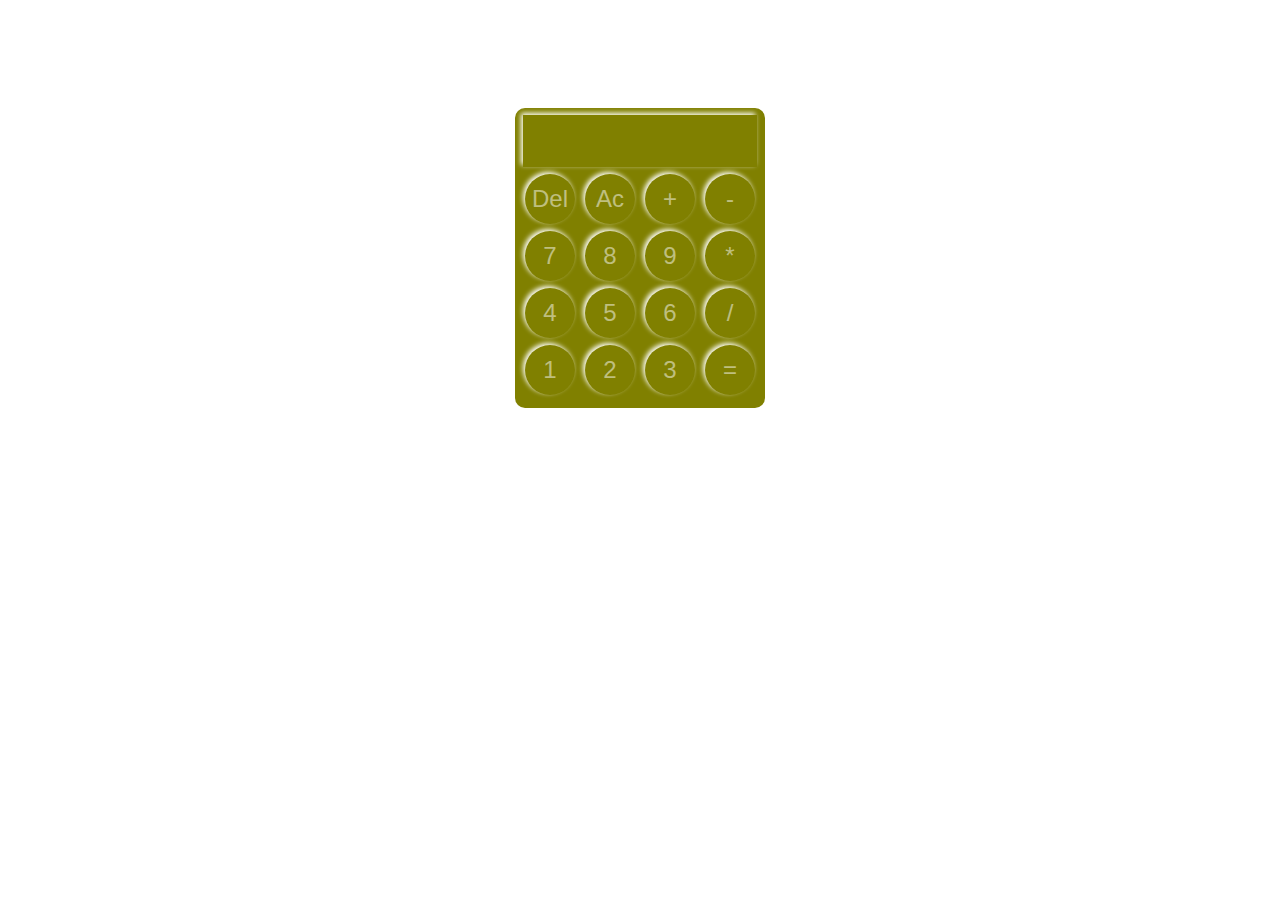
<file: index.html>
<!DOCTYPE html>
<html>
<head>
	<meta charset="utf-8">
	<meta name="viewport" content="width=device-width, initial-scale=1">
	<title>Making calculator using html,css,javascript</title>
</head>
<link rel="stylesheet" type="text/css" href="cal.css">
<body>
<div class="container">
	<form>
		<div>
			<input type="text" name="display" class="display">
		</div>
		<div>
			<input type="button" value="Del" onclick="display.value = display.value.toString().slice(0,-1) ">
			<input type="button" value="Ac" onclick="display.value = '' ">
			<input type="button" value="+" onclick="display.value += '+' ">
			<input type="button" value="-" onclick="display.value += '-' ">
		</div>
		<div>
			<input type="button" value="7" onclick="display.value += '7' ">
			<input type="button" value="8" onclick="display.value += '8' ">
			<input type="button" value="9" onclick="display.value += '9' ">
			<input type="button" value="*" onclick="display.value += '*' ">
		</div>
		<div>
			<input type="button" value="4" onclick="display.value += '4' ">
			<input type="button" value="5" onclick="display.value += '5' ">
			<input type="button" value="6" onclick="display.value += '6' ">
			<input type="button" value="/" onclick="display.value += '/' ">
		</div>
		<div>
			<input type="button" value="1" onclick="display.value += '1' ">
			<input type="button" value="2" onclick="display.value += '2' ">
			<input type="button" value="3" onclick="display.value += '3' ">
			<input type="button" value="=" onclick="display.value = eval(display.value)">
		</div>
	</form>
</div>
</body>

</html>
</file>
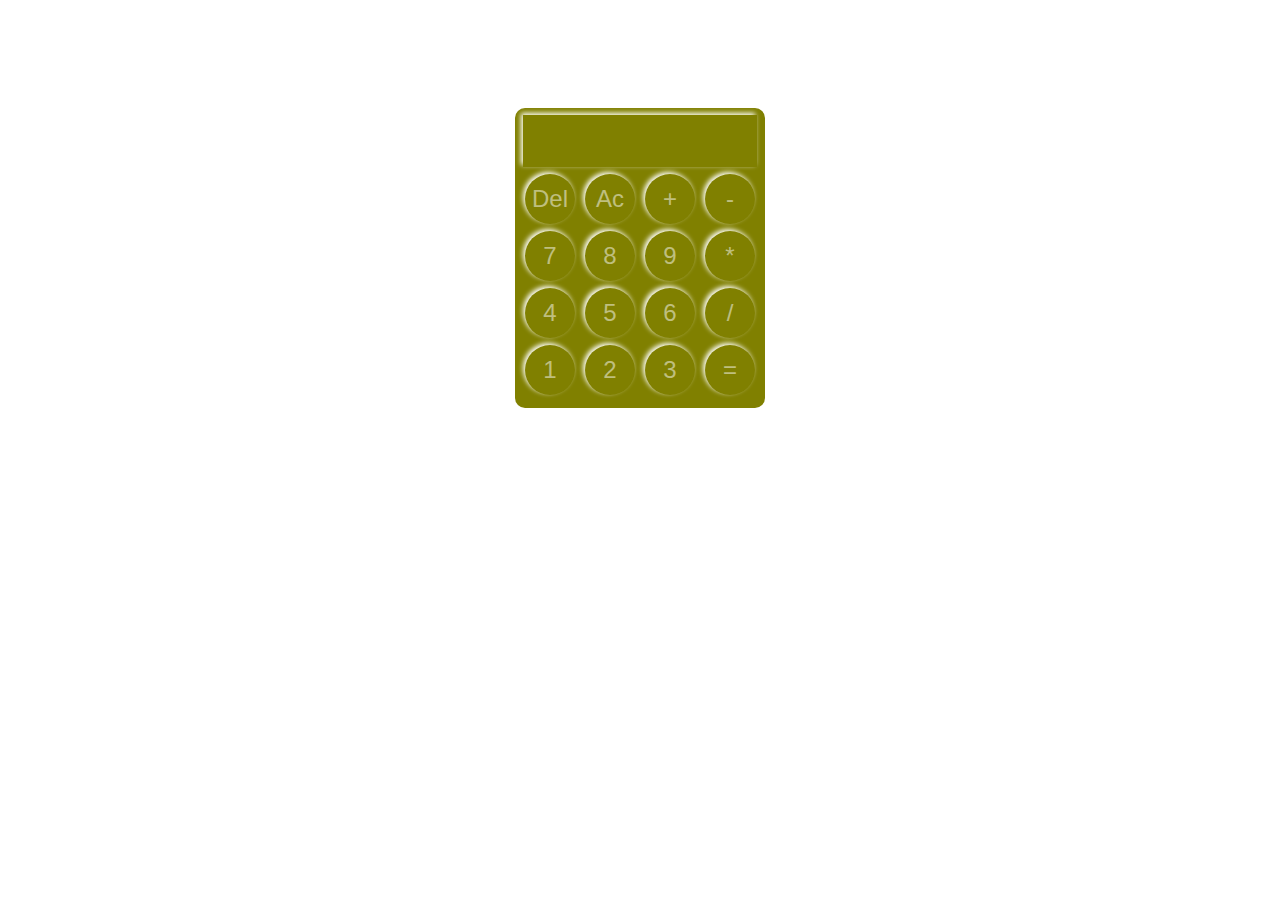
<file: cal.html>
<!DOCTYPE html>
<html>
<head>
	<meta charset="utf-8">
	<meta name="viewport" content="width=device-width, initial-scale=1">
	<title>Making calculator using html,css,javascript</title>
</head>
<link rel="stylesheet" type="text/css" href="cal.css">
<body>
<div class="container">
	<form>
		<div>
			<input type="text" name="display" class="display">
		</div>
		<div>
			<input type="button" value="Del" onclick="display.value = display.value.toString().slice(0,-1) ">
			<input type="button" value="Ac" onclick="display.value = '' ">
			<input type="button" value="+" onclick="display.value += '+' ">
			<input type="button" value="-" onclick="display.value += '-' ">
		</div>
		<div>
			<input type="button" value="7" onclick="display.value += '7' ">
			<input type="button" value="8" onclick="display.value += '8' ">
			<input type="button" value="9" onclick="display.value += '9' ">
			<input type="button" value="*" onclick="display.value += '*' ">
		</div>
		<div>
			<input type="button" value="4" onclick="display.value += '4' ">
			<input type="button" value="5" onclick="display.value += '5' ">
			<input type="button" value="6" onclick="display.value += '6' ">
			<input type="button" value="/" onclick="display.value += '/' ">
		</div>
		<div>
			<input type="button" value="1" onclick="display.value += '1' ">
			<input type="button" value="2" onclick="display.value += '2' ">
			<input type="button" value="3" onclick="display.value += '3' ">
			<input type="button" value="=" onclick="display.value = eval(display.value)">
		</div>
	</form>
</div>
</body>
</html>
</file>
<file: cal.css>
body{
	display: flex;
	justify-content: center;
	align-items: center;
	height: 500px;
}
.container{
	width: 250px;
	height: 300px;
	background: olive;/*#3a4452*/
	border-radius: 10px;
}
.container div input{
	height: 50px;
	width: 50px;
	font-size: 1.5pc;
	border-radius: 50%;
	border: none;
	box-shadow: -2px -2px 5px white;
	background: transparent;
	 color:rgba(255, 255, 255, 0.5);
}
.container form div{
	display: flex;
	justify-content: space-evenly;
	margin-top: 7px;
	
}
.container form div .display{
	width: 230px;
	font-size: 2.5pc;
	border-radius: 0px;
	border: none;
	text-align: right;
}
.container div input:hover{
	background: rgba(255, 255, 255, 0.5);
	color:  rgba(255, 255, 255, 0.9);
}
</file>
